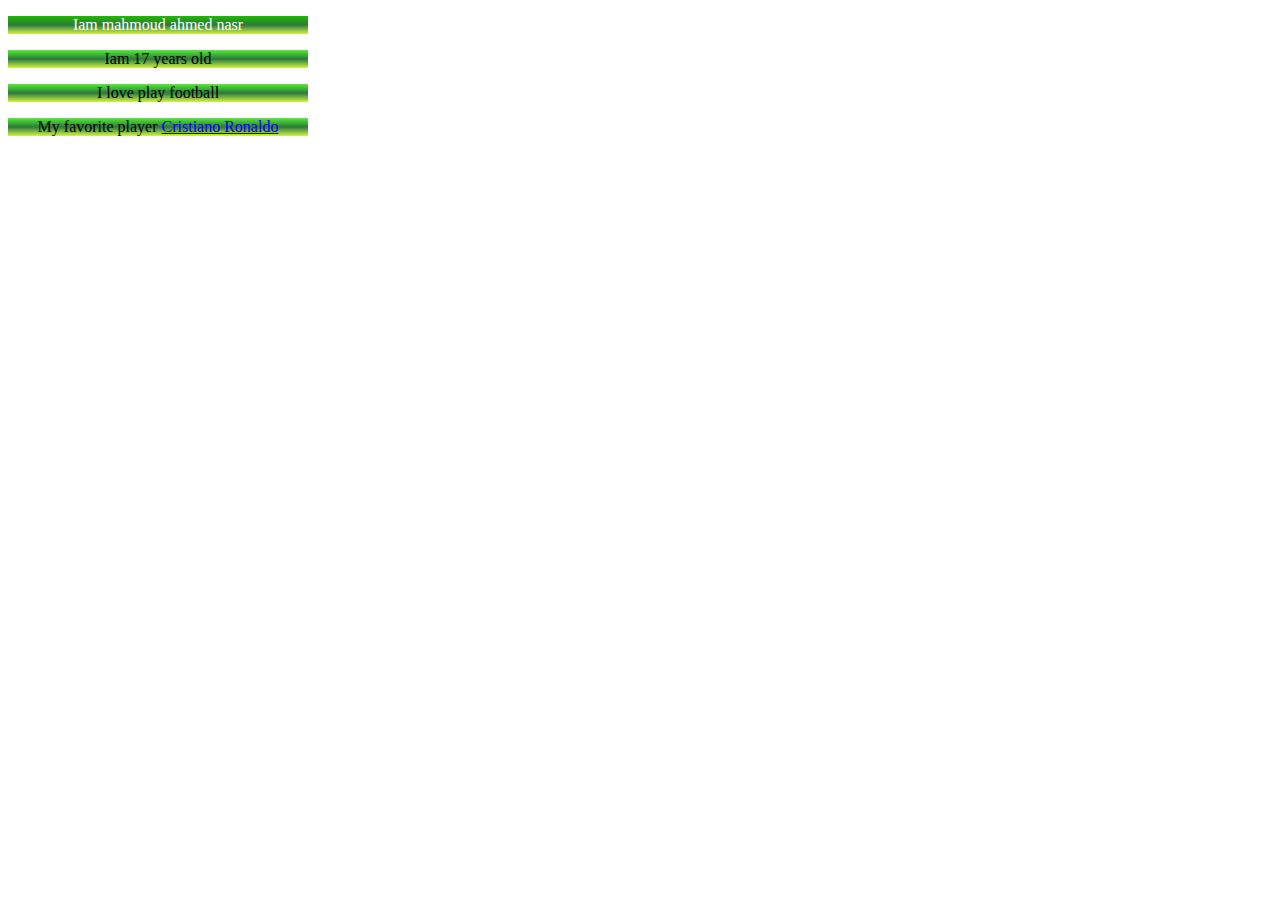
<file: index.html>
<!DOCTYPE html>
<html lang="en">
<head>
    <meta charset="UTF-8">
    <meta name="viewport" content="width=device-width, initial-scale=1.0">
    <title>Document</title>
    <link rel="stylesheet" href="style9.css">
</head>
<body>
<p class="one">Iam mahmoud ahmed nasr</p> 
<p class="two">Iam 17 years old</p>
<p class="three">I love play football </p>
<p class="four">My favorite player <a href="index10.html">Cristiano Ronaldo</a></p>
<p></p>
</body>

</html>
</file>
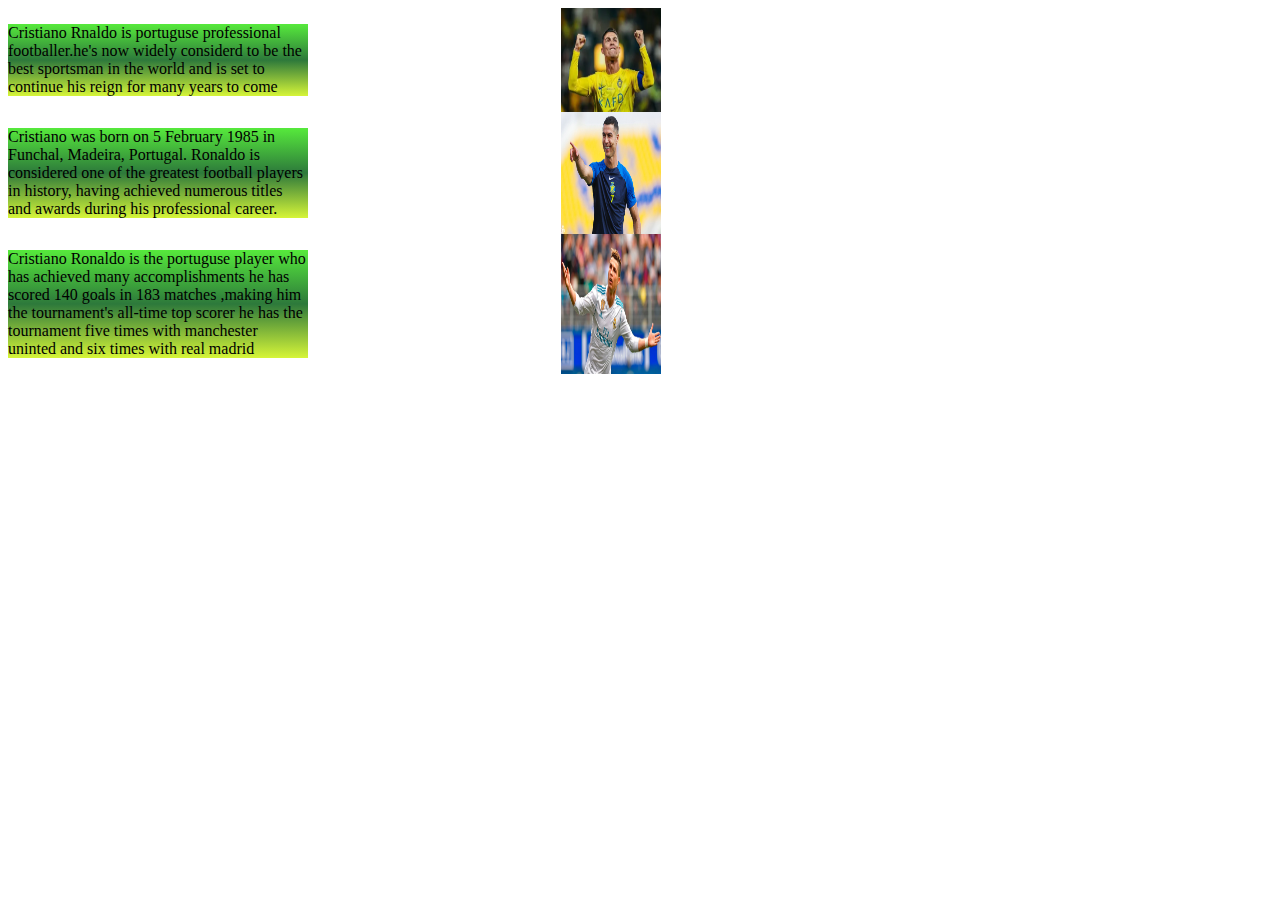
<file: index10.html>
<!DOCTYPE html>
<html lang="en">
<head>
    <meta charset="UTF-8">
    <meta name="viewport" content="width=device-width, initial-scale=1.0">
    <title>Document</title>
    <link rel="stylesheet" href="style9.css">
</head>
<body>
    <div class="five"><p>Cristiano Rnaldo is portuguse professional footballer.he's now widely considerd to be the best sportsman in the world and is set to continue his reign for many years to come</p>
    <img src="تنزيل (1).webp" alt="">
    </div>
    <div class="six">
    <p>Cristiano was born on 5 February 1985 in Funchal, Madeira, Portugal. Ronaldo is considered one of the greatest football players in history, having achieved numerous titles and awards during his professional career.</p>
    <img src="قب.jpg" alt="">
    </div>
    <div class="seven">
    <p>Cristiano Ronaldo is the portuguse player who has achieved many accomplishments he has scored 140 goals in 183 matches ,making him the tournament's all-time top scorer he has the tournament five times with manchester uninted and six times with real madrid</p>
    <img src="155747-كريستيانو-رونالدو.webp" alt="">
    </div>






</body>
</html>
</file>
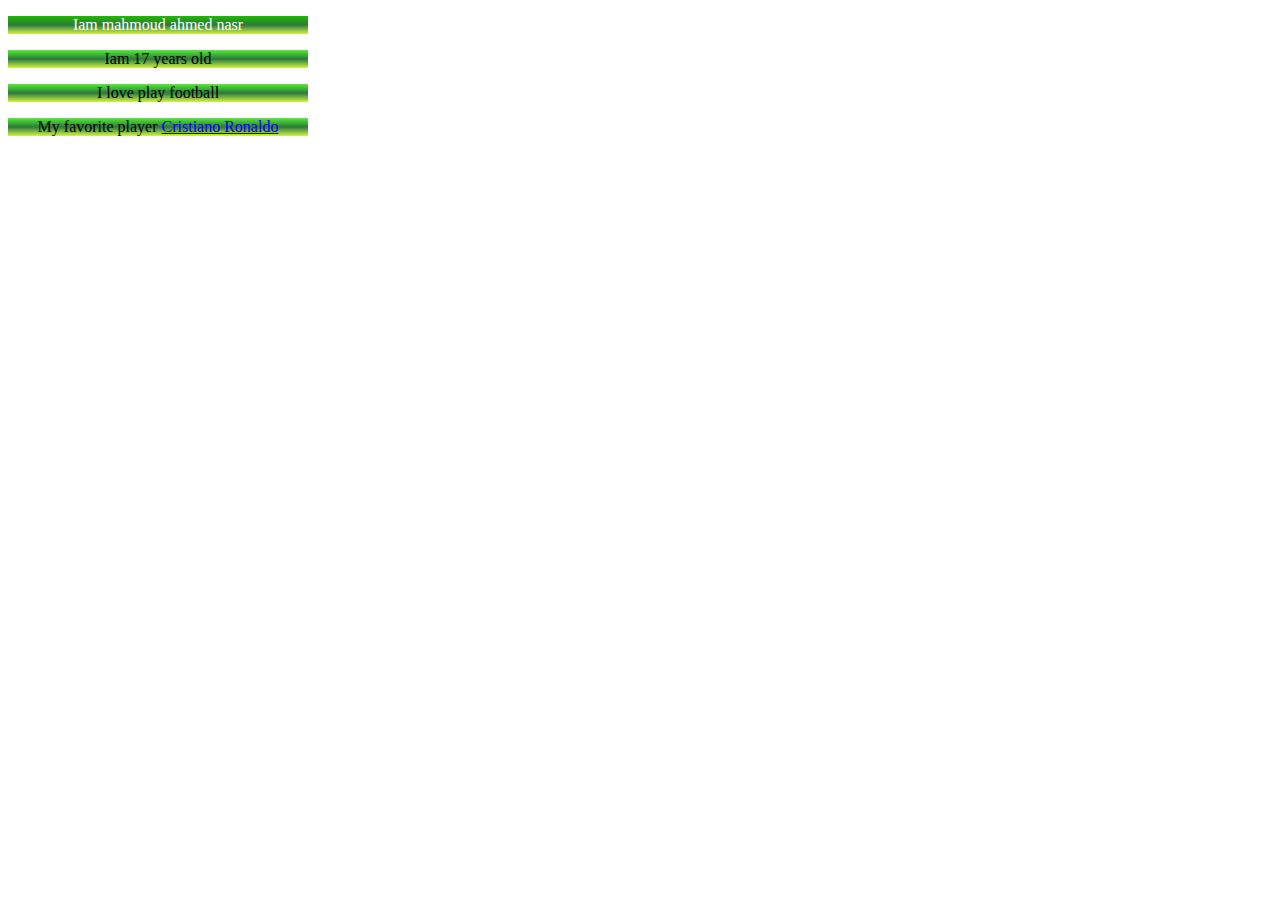
<file: index9.html>
<!DOCTYPE html>
<html lang="en">
<head>
    <meta charset="UTF-8">
    <meta name="viewport" content="width=device-width, initial-scale=1.0">
    <title>Document</title>
    <link rel="stylesheet" href="style9.css">
</head>
<body>
<p class="one">Iam mahmoud ahmed nasr</p> 
<p class="two">Iam 17 years old</p>
<p class="three">I love play football </p>
<p class="four">My favorite player <a href="index10.html">Cristiano Ronaldo</a></p>
<p></p>
</body>
</html>
</file>
<file: style9.css>
.one{color: white;
background-color: black;
text-align: center;
}
.two{
text-align: center;
}
.three{
    text-align: center;
}
.four{
    text-align: center;
}
img{
    width: 100px;
    margin-left:20% ;
 animation: move 3s ease infinite alternate;

}
.five{
    display: flex;
}
.six{
    display: flex;
}
.seven{
    display: flex;
}
p{
    background: linear-gradient(rgba(44, 228, 11, 0.8), rgb(45, 121, 59), rgb(214, 245, 56));
    width: 300px;
   
}
@keyframes move{
from{transform: translate(1px) rotate(-45deg);
}
to{
    transform: translate(200px) rotate(45deg);
}
}
@media (max-width:768px ){
  .are{
    display: flex;
  }
}
</file>
